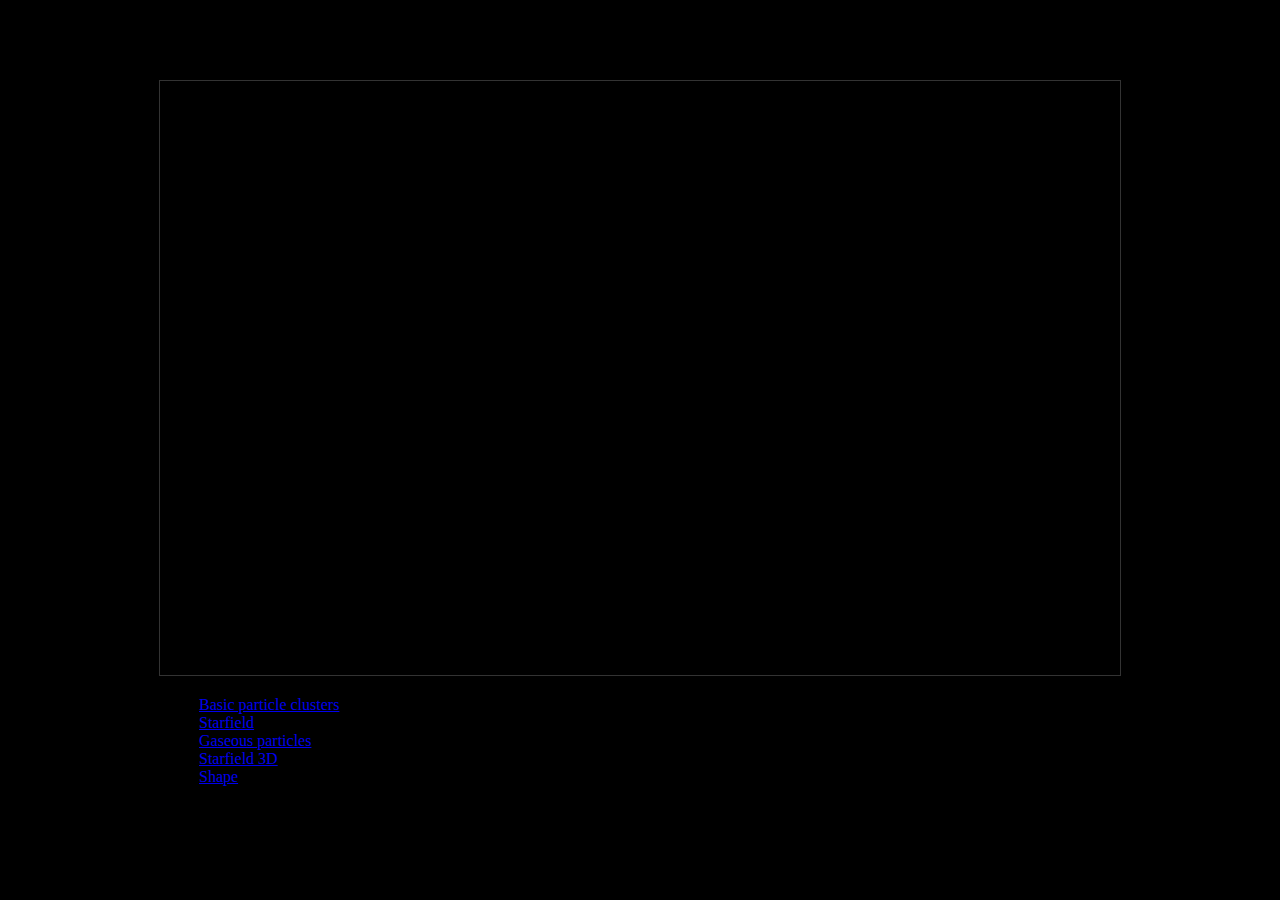
<file: gaseous.html>
<!DOCTYPE html>
<html lang="en-GB">
    <head>
        <meta charset="utf-8">
        <title>Particles</title>
        <link rel="stylesheet" href="a/c/core.css" type="text/css">
    </head>
    <body>
        <h1>Gaseous particles</h1>
        <canvas id="canvas" width="960" height="594"></canvas>
        <ul>
            <li><a href="index.html">Basic particle clusters</a></li>
            <li><a href="starfield.html">Starfield</a></li>
            <li><a href="gaseous.html">Gaseous particles</a></li>
            <li><a href="starfield3d.html">Starfield 3D</a></li>
            <li><a href="shape.html">Shape</a></li>
        </ul>
        <script type="text/javascript" src="a/j/tools.js"></script>
        <script type="text/javascript" src="a/j/random.js"></script>
        <script type="text/javascript" src="a/j/canvasdirector.js"></script>
        <script type="text/javascript" src="a/j/particle.js"></script>
        <script type="text/javascript">
            var canvas = new CanvasDirector('canvas'),
                halfx = canvas.width/2,
                halfy = canvas.height/2,
                cluster = [];
                
                cluster.push(new ParticleCluster(canvas.el, 1000, halfx, halfy, 3, 0.8, NEF.tools.rgbaString(127, 127, 127, 0.10), [0.08, -0.08], [0, 0], -0.005));
            
            // Lower the alpha number here for longer trails.
            canvas.setFill(
                NEF.tools.rgbaString(0, 0, 0, 0.5)
            );
            
            canvas.run(function frame(){
                for (var i in cluster) {
                    cluster[i].render();
                }
            });
        </script>
    </body>
</html>
</file>
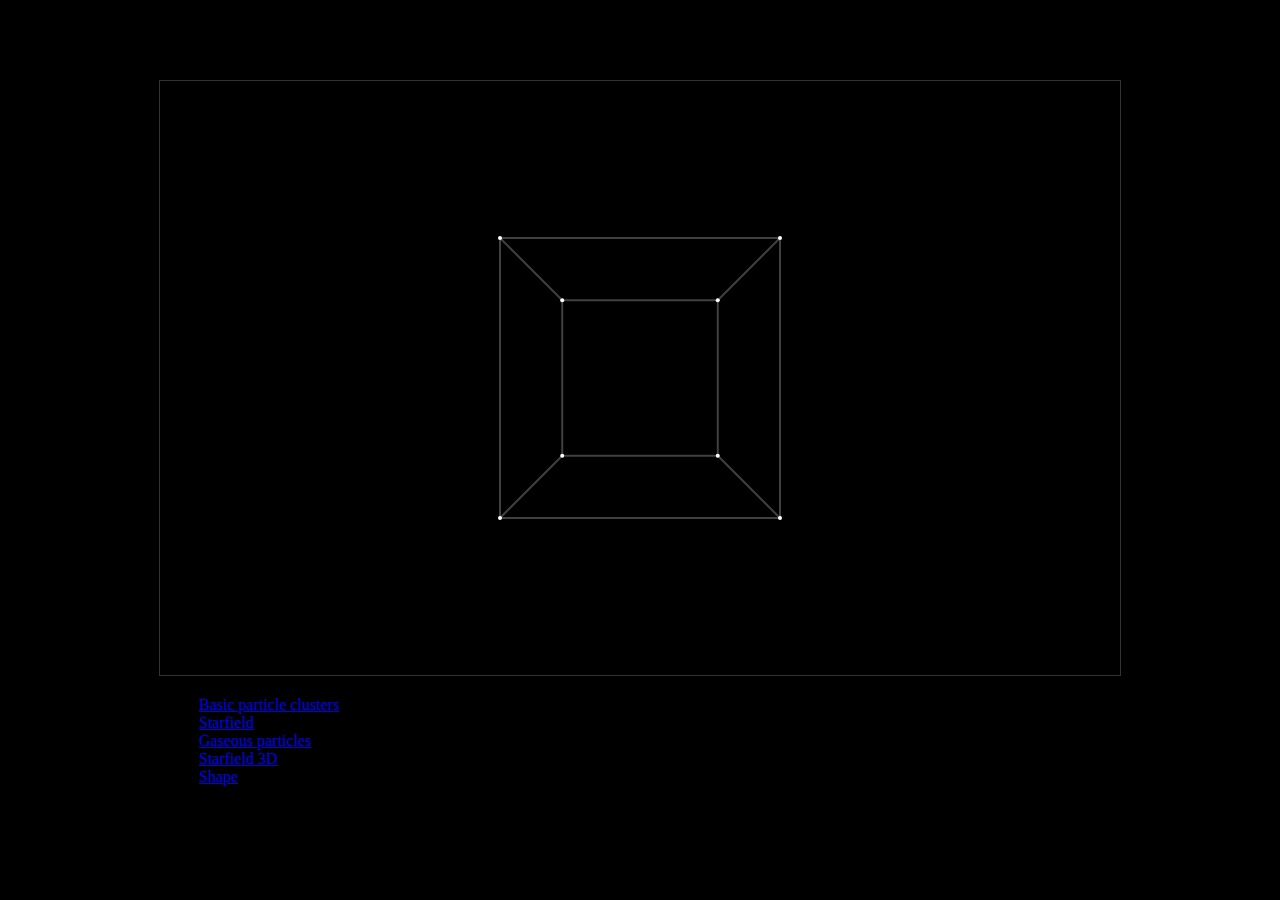
<file: shape.html>
<!DOCTYPE html>
<html lang="en-GB">
    <head>
        <meta charset="utf-8">
        <title>Particles</title>
        <link rel="stylesheet" href="a/c/core.css" type="text/css">
    </head>
    <body>
        <h1>Shape</h1>
        <canvas id="canvas" width="960" height="594"></canvas>
        <ul>
            <li><a href="index.html">Basic particle clusters</a></li>
            <li><a href="starfield.html">Starfield</a></li>
            <li><a href="gaseous.html">Gaseous particles</a></li>
            <li><a href="starfield3d.html">Starfield 3D</a></li>
            <li><a href="shape.html">Shape</a></li>
        </ul>
        <script type="text/javascript" src="a/j/tools.js"></script>
        <script type="text/javascript" src="a/j/random.js"></script>
        <script type="text/javascript" src="a/j/canvasdirector.js"></script>
        <script type="text/javascript" src="a/j/particle3d.js"></script>
        <script type="text/javascript">
            var canvas = new CanvasDirector('canvas'),
                halfx = canvas.width/2,
                halfy = canvas.height/2,
                rotateAmount = 0,
                cluster = [],
                drawLine = function(p1, p2) {
                    var c = canvas.context;
                    c.lineWidth = 2; 
                    c.strokeStyle = NEF.tools.rgbaString(255, 255, 255, 0.25);
                    c.beginPath();
    				c.moveTo(p1.x2d, p1.y2d); 
    				c.lineTo(p2.x2d, p2.y2d); 
    				c.stroke();
                };
            
            canvas.origin(halfx, halfy);
            
            // Lower the alpha number here for longer trails.
            canvas.setFill(
                NEF.tools.rgbaString(0, 0, 0, 1)
            );
            
            // for (var i = 0; i < 500; i++) {
            //     cluster.push(
            //         new Particle3D(
            //             canvas.el,
            //             NEF.random.getRandomInt(-halfx, halfx),
            //             NEF.random.getRandomInt(-halfy, halfy),
            //             NEF.random.getRandomInt(-halfx, halfx),
            //             2
            //         )
            //     );
            // }
            
            cluster.push(new Particle3D(canvas.el, -100, -100, -100, 2));
            cluster.push(new Particle3D(canvas.el, -100, -100, 100, 2));
            cluster.push(new Particle3D(canvas.el, 100, -100, -100, 2));
            cluster.push(new Particle3D(canvas.el, 100, -100, 100, 2));
            cluster.push(new Particle3D(canvas.el, -100, 100, -100, 2));
            cluster.push(new Particle3D(canvas.el, -100, 100, 100, 2));
            cluster.push(new Particle3D(canvas.el, 100, 100, -100, 2));
            cluster.push(new Particle3D(canvas.el, 100, 100, 100, 2));
            
            document.addEventListener('mousedown', function(){
                rotateAmount = 0.5;
            }, false);
            
            canvas.run(function frame(){
                var i, j;
                
                drawLine(cluster[0], cluster[1]);
                drawLine(cluster[0], cluster[2]);
                drawLine(cluster[0], cluster[4]);
                drawLine(cluster[1], cluster[3]);
                drawLine(cluster[1], cluster[5]);
                drawLine(cluster[2], cluster[3]);
                drawLine(cluster[2], cluster[6]);
                drawLine(cluster[3], cluster[7]);
                drawLine(cluster[4], cluster[5]);
                drawLine(cluster[4], cluster[6]);
                drawLine(cluster[5], cluster[7]);
                drawLine(cluster[6], cluster[7]);
                
                for (i in cluster) {
                    cluster[i].rotate('X', rotateAmount);
                    //cluster[i].rotate('Y', rotateAmount);
                    cluster[i].rotate('Z', rotateAmount);
                    cluster[i].render();
                }
            });
        </script>
    </body>
</html>
</file>
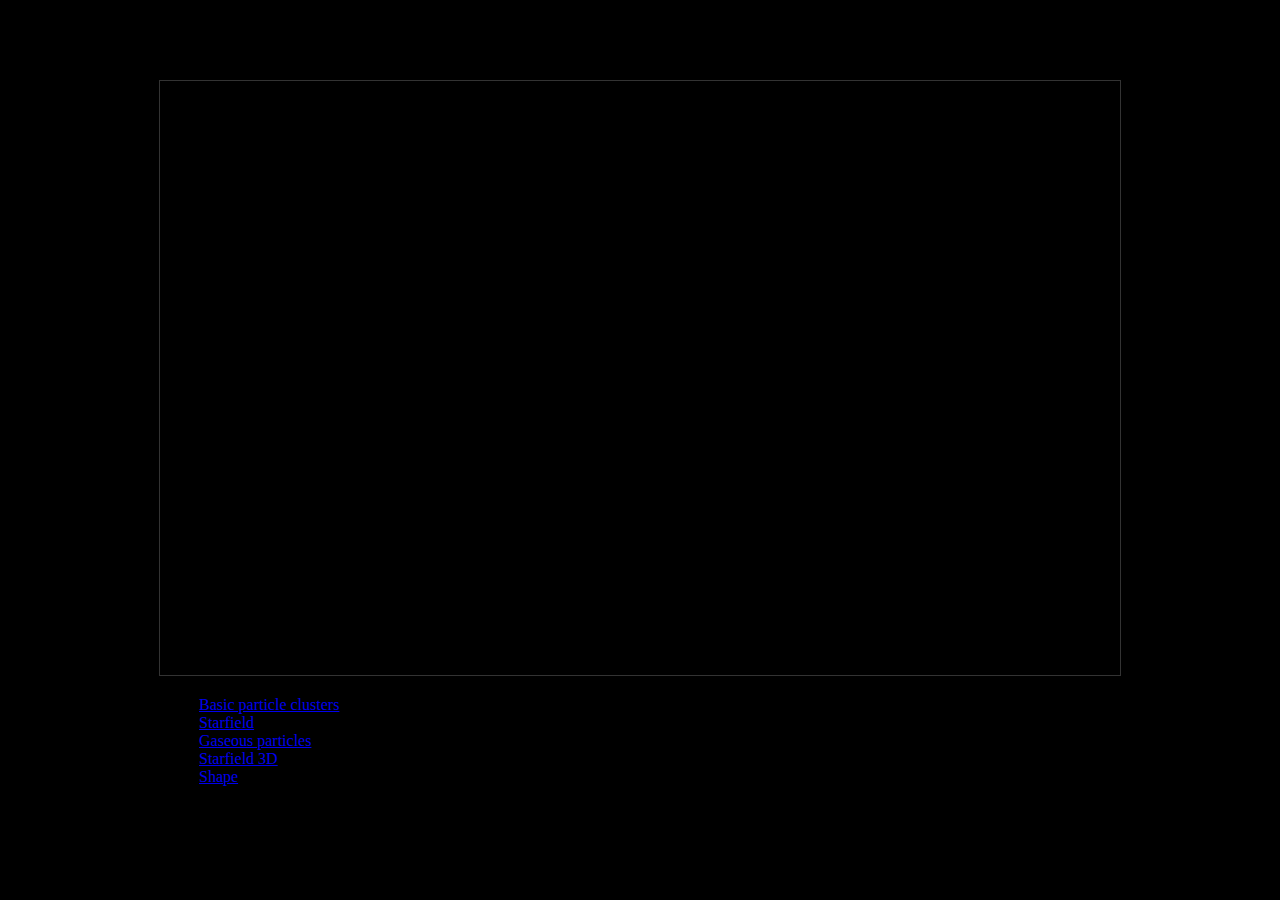
<file: starfield.html>
<!DOCTYPE html>
<html lang="en-GB">
    <head>
        <meta charset="utf-8">
        <title>Particles</title>
        <link rel="stylesheet" href="a/c/core.css" type="text/css">
    </head>
    <body>
        <h1>Starfield</h1>
        <canvas id="canvas" width="960" height="594"></canvas>
        <ul>
            <li><a href="index.html">Basic particle clusters</a></li>
            <li><a href="starfield.html">Starfield</a></li>
            <li><a href="gaseous.html">Gaseous particles</a></li>
            <li><a href="starfield3d.html">Starfield 3D</a></li>
            <li><a href="shape.html">Shape</a></li>
        </ul>
        <script type="text/javascript" src="a/j/tools.js"></script>
        <script type="text/javascript" src="a/j/random.js"></script>
        <script type="text/javascript" src="a/j/canvasdirector.js"></script>
        <script type="text/javascript" src="a/j/particle.js"></script>
        <script type="text/javascript">
            var canvas = new CanvasDirector('canvas'),
                halfx = canvas.width/2,
                halfy = canvas.height/2,
                cluster = [];
                
                cluster.push(new ParticleCluster(canvas.el, 400, halfx, halfy, 2, 1, NEF.tools.rgbaString(255, 51, 255, 0.75), [0.05, -0.05], [0.05, -0.05], 0, 1.03));
            
            // Lower the alpha number here for longer trails.
            canvas.setFill(
                NEF.tools.rgbaString(0, 0, 0, 0.5)
            );
            
            canvas.run(function frame(){
                for (var i in cluster) {
                    cluster[i].render();
                }
            });
        </script>
    </body>
</html>
</file>
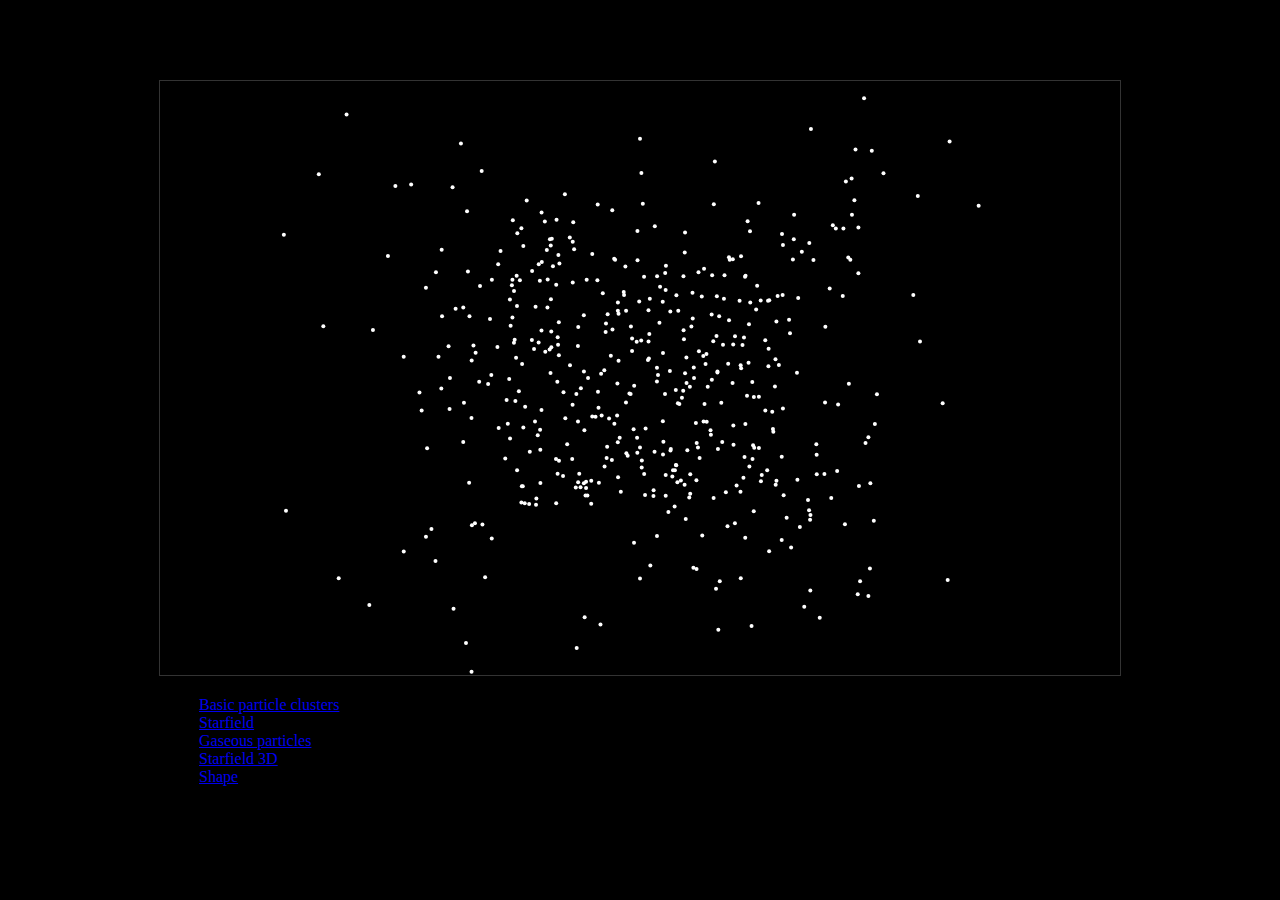
<file: starfield3d.html>
<!DOCTYPE html>
<html lang="en-GB">
    <head>
        <meta charset="utf-8">
        <title>Particles</title>
        <link rel="stylesheet" href="a/c/core.css" type="text/css">
    </head>
    <body>
        <h1>3D Starfield</h1>
        <canvas id="canvas" width="960" height="594"></canvas>
        <ul>
            <li><a href="index.html">Basic particle clusters</a></li>
            <li><a href="starfield.html">Starfield</a></li>
            <li><a href="gaseous.html">Gaseous particles</a></li>
            <li><a href="starfield3d.html">Starfield 3D</a></li>
            <li><a href="shape.html">Shape</a></li>
        </ul>
        <script type="text/javascript" src="a/j/tools.js"></script>
        <script type="text/javascript" src="a/j/random.js"></script>
        <script type="text/javascript" src="a/j/canvasdirector.js"></script>
        <script type="text/javascript" src="a/j/particle3d.js"></script>
        <script type="text/javascript">
            var canvas = new CanvasDirector('canvas'),
                halfx = canvas.width/2,
                halfy = canvas.height/2,
                rotateAmount = 0,
                cluster = [],
                drawLine = function(p1, p2) {
                    var c = canvas.context;
                    c.lineWidth = 2; 
                    c.strokeStyle = NEF.tools.rgbaString(255, 255, 255, 0.25);
                    c.beginPath();
    				c.moveTo(p1.x2d, p1.y2d); 
    				c.lineTo(p2.x2d, p2.y2d); 
    				c.stroke();
                };
            
            canvas.origin(halfx, halfy);
            
            // Lower the alpha number here for longer trails.
            canvas.setFill(
                NEF.tools.rgbaString(0, 0, 0, 1)
            );
            
            for (var i = 0; i < 500; i++) {
                cluster.push(
                    new Particle3D(
                        canvas.el,
                        NEF.random.getRandomInt(-180, 180),
                        NEF.random.getRandomInt(-160, 160),
                        NEF.random.getRandomInt(-180, 180),
                        2
                    )
                );
            }
            
            document.addEventListener('mousedown', function(){
                rotateAmount = 0.5;
            }, false);
            
            canvas.run(function frame(){
                var i, j;
                
                for (i in cluster) {
                    cluster[i].rotate('Y', rotateAmount);
                    cluster[i].render();
                }
            });
        </script>
    </body>
</html>
</file>
<file: a/c/core.css>
html {
    background: black;
    text-align: center;
}
body {
    width: 962px;
    margin: 20px auto;
    text-align: left;
}
#canvas {
    border: 1px solid #333;
}
</file>
